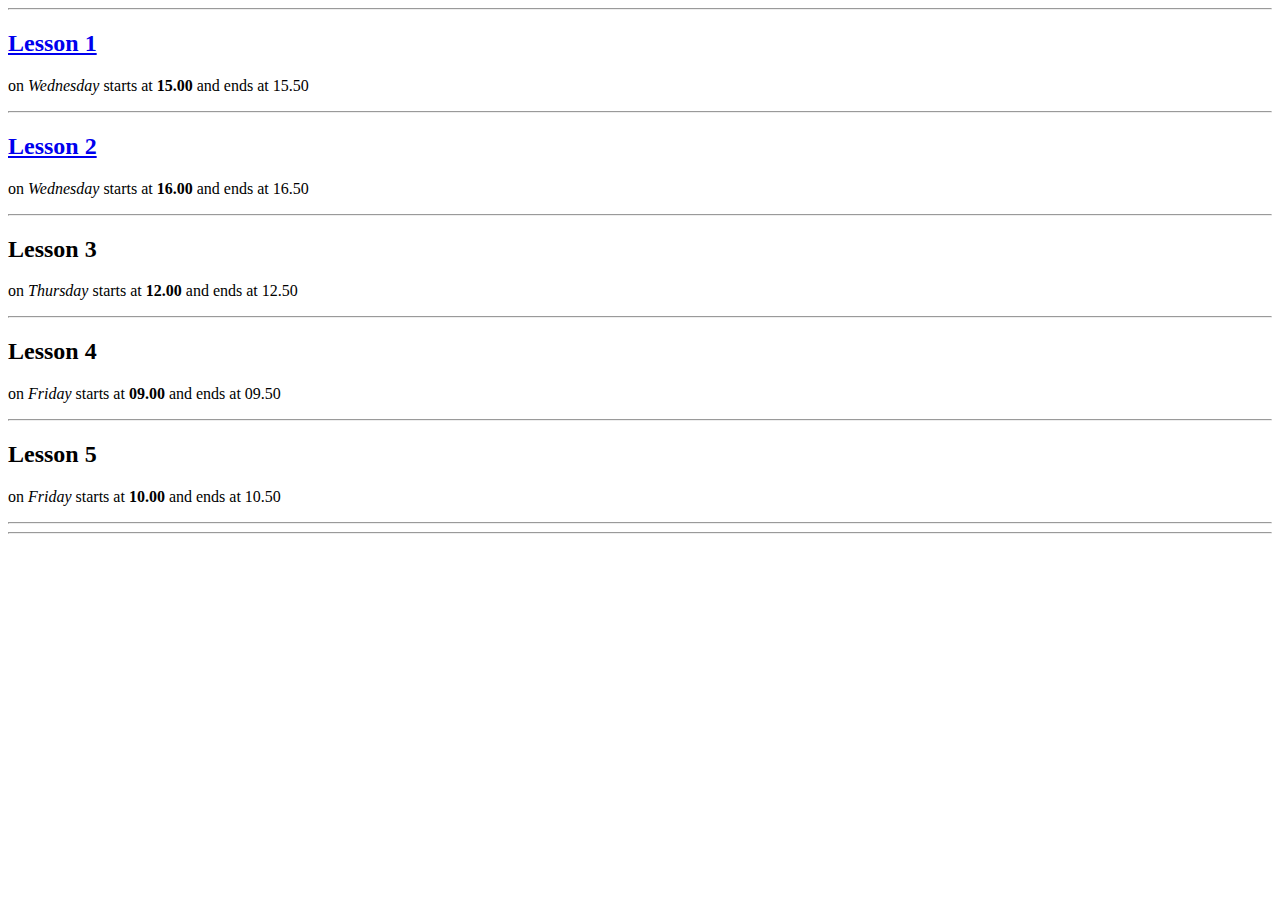
<file: schedule.html>
<!DOCTYPE html>
<html>
<head>

</head>
<body>
  <hr>
  <h2><a href="#L_1,2">Lesson 1</a></h2>
  <p class="schedule">
  on <i>Wednesday</i> starts at <b>15.00</b> and ends at 15.50
  </p>
  <hr>
  <h2><a href="#L_1,2">Lesson 2</a></h2>
  <p class="schedule">
  on <i>Wednesday</i> starts at <b>16.00</b> and ends at 16.50
  </p>
  <hr>
  <h2>Lesson 3</h2>
  <p class="schedule">
  on <i>Thursday</i> starts at <b>12.00</b> and ends at 12.50
  </p>
  <hr>
  <h2>Lesson 4</h2>
  <p class="schedule">
  on <i>Friday</i> starts at <b>09.00</b> and ends at 09.50
  </p>
  <hr>
  <h2>Lesson 5</h2>
  <p class="schedule">
  on <i>Friday</i> starts at <b>10.00</b> and ends at 10.50
  </p>
  <hr><hr>
</body>
</html>
</file>
